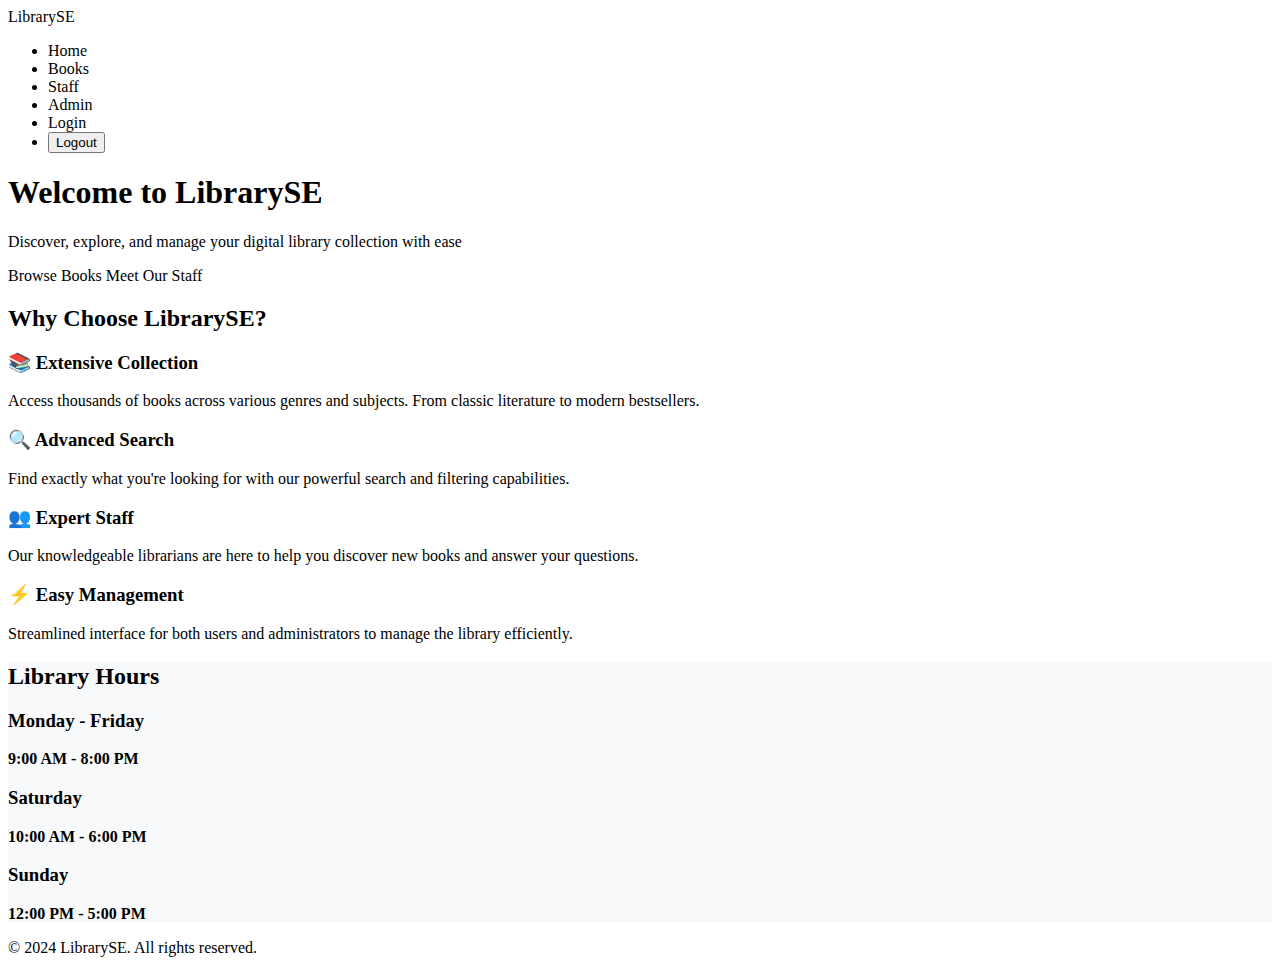
<file: target/classes/templates/index.html>
<!DOCTYPE html>
<html lang="en" xmlns:th="http://www.thymeleaf.org" xmlns:sec="http://www.thymeleaf.org/extras/spring-security">
<head>
    <meta charset="UTF-8">
    <meta name="viewport" content="width=device-width, initial-scale=1.0">
    <title>LibrarySE - Your Digital Library</title>
    <link rel="stylesheet" th:href="@{/css/style.css}">
</head>
<body>
    <header>
        <nav class="navbar">
            <div class="logo">LibrarySE</div>
            <ul class="nav-links">
                <li><a th:href="@{/}">Home</a></li>
                <li><a th:href="@{/books}">Books</a></li>
                <li><a th:href="@{/staff}">Staff</a></li>
                <li><a th:href="@{/admin}" sec:authorize="hasRole('ADMIN')">Admin</a></li>
                <li><a th:href="@{/login}" sec:authorize="!isAuthenticated()">Login</a></li>
                <li>
                    <form th:action="@{/logout}" method="post" sec:authorize="isAuthenticated()">
                        <button type="submit" class="btn btn-outline">Logout</button>
                    </form>
                </li>
            </ul>
        </nav>
    </header>

    <main>
        <section class="hero">
            <div class="container">
                <h1>Welcome to <span class="accent">LibrarySE</span></h1>
                <p>Discover, explore, and manage your digital library collection with ease</p>
                <div>
                    <a th:href="@{/books}" class="btn">Browse Books</a>
                    <a th:href="@{/staff}" class="btn btn-secondary">Meet Our Staff</a>
                </div>
            </div>
        </section>

        <section class="section">
            <div class="container">
                <h2>Why Choose <span class="highlight">LibrarySE</span>?</h2>
                <div class="card-grid">
                    <div class="card">
                        <h3>📚 Extensive Collection</h3>
                        <p>Access thousands of books across various genres and subjects. From classic literature to modern bestsellers.</p>
                    </div>
                    <div class="card">
                        <h3>🔍 Advanced Search</h3>
                        <p>Find exactly what you're looking for with our powerful search and filtering capabilities.</p>
                    </div>
                    <div class="card">
                        <h3>👥 Expert Staff</h3>
                        <p>Our knowledgeable librarians are here to help you discover new books and answer your questions.</p>
                    </div>
                    <div class="card">
                        <h3>⚡ Easy Management</h3>
                        <p>Streamlined interface for both users and administrators to manage the library efficiently.</p>
                    </div>
                </div>
            </div>
        </section>

        <section class="section" style="background-color: #f8f9fa;">
            <div class="container">
                <h2>Library <span class="highlight">Hours</span></h2>
                <div class="card-grid">
                    <div class="card">
                        <h3>Monday - Friday</h3>
                        <p><strong>9:00 AM - 8:00 PM</strong></p>
                    </div>
                    <div class="card">
                        <h3>Saturday</h3>
                        <p><strong>10:00 AM - 6:00 PM</strong></p>
                    </div>
                    <div class="card">
                        <h3>Sunday</h3>
                        <p><strong>12:00 PM - 5:00 PM</strong></p>
                    </div>
                </div>
            </div>
        </section>
    </main>

    <footer>
        <div class="container">
            <p>&copy; 2024 LibrarySE. All rights reserved.</p>
        </div>
    </footer>
</body>
</html>
</file>
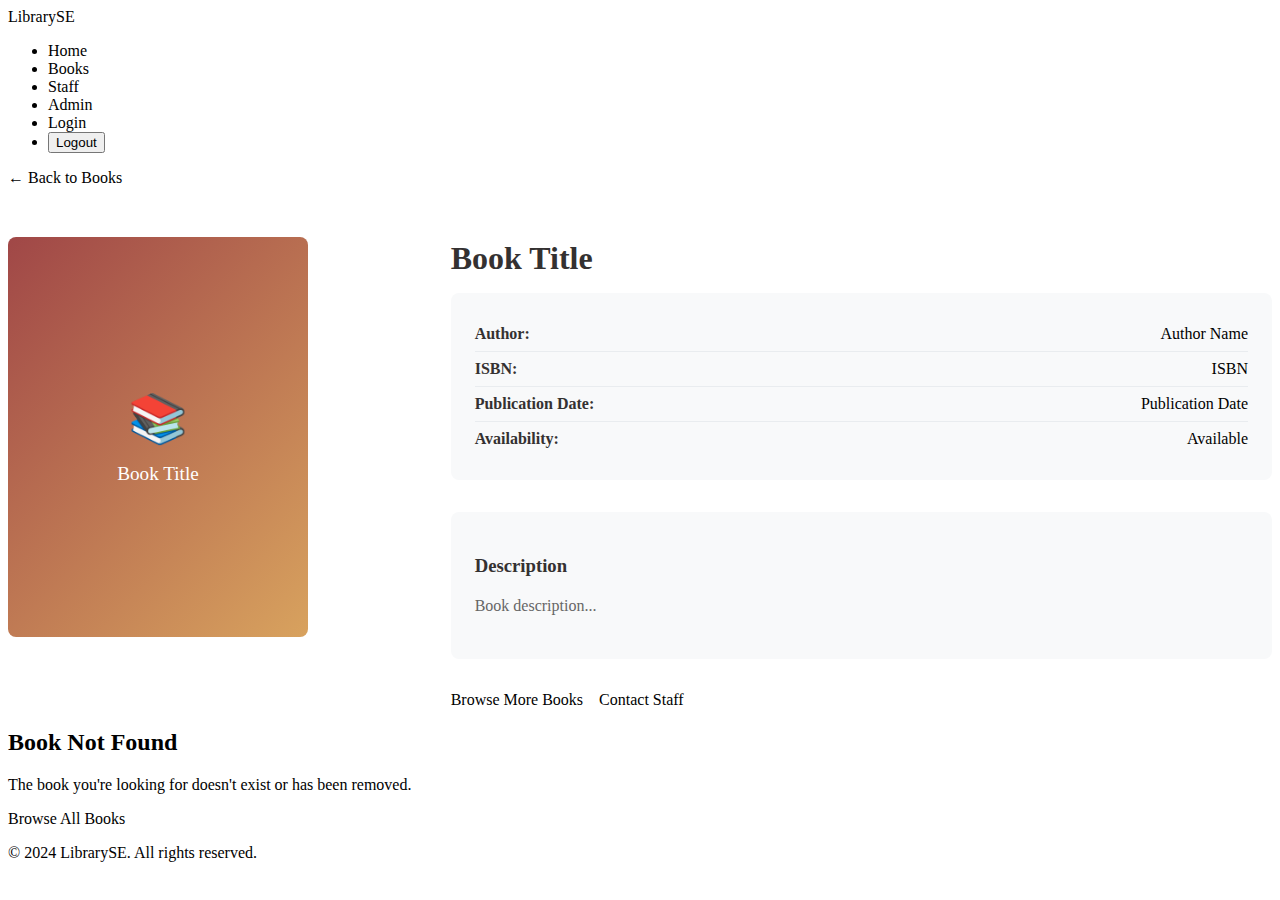
<file: target/classes/templates/book-detail.html>
<!DOCTYPE html>
<html lang="en" xmlns:th="http://www.thymeleaf.org" xmlns:sec="http://www.thymeleaf.org/extras/spring-security">
<head>
    <meta charset="UTF-8">
    <meta name="viewport" content="width=device-width, initial-scale=1.0">
    <title th:text="${book.title} + ' - LibrarySE'">Book Details - LibrarySE</title>
    <link rel="stylesheet" th:href="@{/css/style.css}">
</head>
<body>
    <header>
        <nav class="navbar">
            <div class="logo">LibrarySE</div>
            <ul class="nav-links">
                <li><a th:href="@{/}">Home</a></li>
                <li><a th:href="@{/books}">Books</a></li>
                <li><a th:href="@{/staff}">Staff</a></li>
                <li><a th:href="@{/admin}" sec:authorize="hasRole('ADMIN')">Admin</a></li>
                <li><a th:href="@{/login}" sec:authorize="!isAuthenticated()">Login</a></li>
                <li>
                    <form th:action="@{/logout}" method="post" sec:authorize="isAuthenticated()">
                        <button type="submit" class="btn btn-outline">Logout</button>
                    </form>
                </li>
            </ul>
        </nav>
    </header>

    <main>
        <div class="container">
            <section class="section">
                <div style="margin-bottom: 2rem;">
                    <a th:href="@{/books}" class="btn btn-outline">← Back to Books</a>
                </div>

                <div class="card" th:if="${book}">
                    <div style="display: grid; grid-template-columns: 1fr 2fr; gap: 2rem; align-items: start;">
                        <!-- Book Cover -->
                        <div class="book-cover">
                            <img th:if="${book.coverImageUrl}" 
                                 th:src="${book.coverImageUrl}" 
                                 th:alt="${book.title}"
                                 style="width: 100%; max-width: 300px; height: auto; border-radius: 8px; box-shadow: 0 4px 8px rgba(0,0,0,0.1);">
                            <div th:unless="${book.coverImageUrl}" 
                                 class="placeholder-cover"
                                 style="width: 100%; max-width: 300px; height: 400px; background: linear-gradient(135deg, #A04747, #D8A25E); border-radius: 8px; display: flex; align-items: center; justify-content: center; color: white; font-size: 1.2rem; text-align: center;">
                                <div>
                                    <div style="font-size: 3rem; margin-bottom: 1rem;">📚</div>
                                    <div th:text="${book.title}">Book Title</div>
                                </div>
                            </div>
                        </div>

                        <!-- Book Details -->
                        <div class="book-details">
                            <h1 th:text="${book.title}" style="color: #343131; margin-bottom: 1rem;">Book Title</h1>
                            
                            <div class="book-info">
                                <div class="info-row">
                                    <strong>Author:</strong>
                                    <span th:text="${book.author}">Author Name</span>
                                </div>
                                
                                <div class="info-row">
                                    <strong>ISBN:</strong>
                                    <span th:text="${book.isbn}">ISBN</span>
                                </div>
                                
                                <div class="info-row" th:if="${book.publicationDate}">
                                    <strong>Publication Date:</strong>
                                    <span th:text="${#temporals.format(book.publicationDate, 'MMMM dd, yyyy')}">Publication Date</span>
                                </div>
                                
                                <div class="info-row">
                                    <strong>Availability:</strong>
                                    <span th:class="${book.isAvailable} ? 'badge badge-success' : 'badge badge-danger'"
                                          th:text="${book.isAvailable} ? 'Available' : 'Unavailable'">Available</span>
                                </div>
                            </div>

                            <div th:if="${book.description}" class="book-description" style="margin-top: 2rem;">
                                <h3 style="color: #343131; margin-bottom: 1rem;">Description</h3>
                                <p th:text="${book.description}" style="line-height: 1.6; color: #666;">Book description...</p>
                            </div>

                            <div class="book-actions" style="margin-top: 2rem;">
                                <a th:href="@{/books}" class="btn btn-outline">Browse More Books</a>
                                <a th:href="@{/staff}" class="btn">Contact Staff</a>
                            </div>
                        </div>
                    </div>
                </div>

                <div th:unless="${book}" class="card">
                    <h2>Book Not Found</h2>
                    <p>The book you're looking for doesn't exist or has been removed.</p>
                    <a th:href="@{/books}" class="btn">Browse All Books</a>
                </div>
            </section>
        </div>
    </main>

    <footer>
        <div class="container">
            <p>&copy; 2024 LibrarySE. All rights reserved.</p>
        </div>
    </footer>

    <style>
        .book-info {
            background: #f8f9fa;
            padding: 1.5rem;
            border-radius: 8px;
            margin-bottom: 1rem;
        }
        
        .info-row {
            display: flex;
            justify-content: space-between;
            align-items: center;
            padding: 0.5rem 0;
            border-bottom: 1px solid #e9ecef;
        }
        
        .info-row:last-child {
            border-bottom: none;
        }
        
        .info-row strong {
            color: #343131;
            min-width: 120px;
        }
        
        .book-description {
            background: #f8f9fa;
            padding: 1.5rem;
            border-radius: 8px;
        }
        
        .book-actions {
            display: flex;
            gap: 1rem;
            flex-wrap: wrap;
        }
        
        @media (max-width: 768px) {
            .book-details {
                grid-template-columns: 1fr !important;
            }
            
            .book-cover {
                text-align: center;
            }
            
            .info-row {
                flex-direction: column;
                align-items: flex-start;
                gap: 0.5rem;
            }
            
            .info-row strong {
                min-width: auto;
            }
        }
    </style>
</body>
</html>
</file>
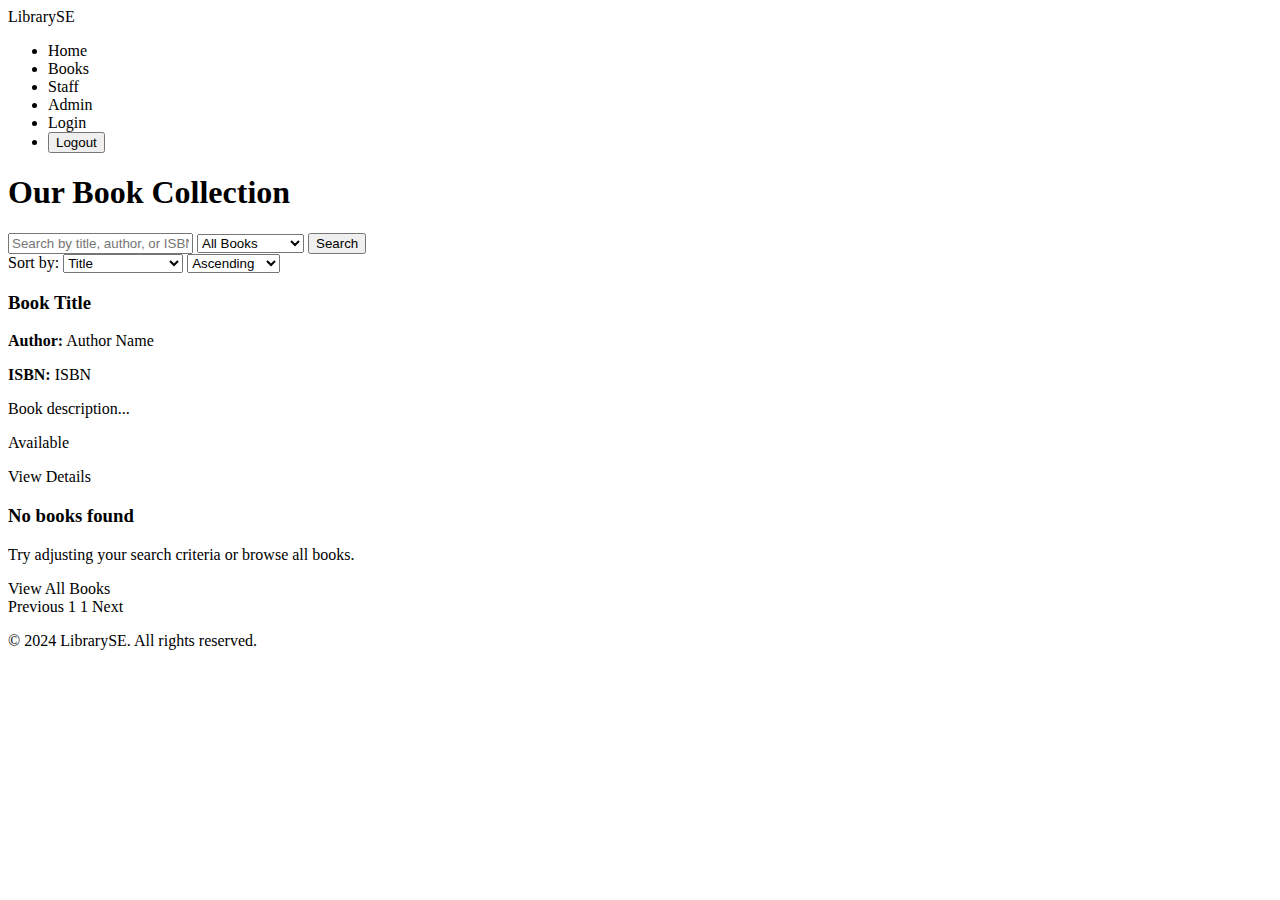
<file: target/classes/templates/books.html>
<!DOCTYPE html>
<html lang="en" xmlns:th="http://www.thymeleaf.org" xmlns:sec="http://www.thymeleaf.org/extras/spring-security">
<head>
    <meta charset="UTF-8">
    <meta name="viewport" content="width=device-width, initial-scale=1.0">
    <title>Books - LibrarySE</title>
    <link rel="stylesheet" th:href="@{/css/style.css}">
</head>
<body>
    <header>
        <nav class="navbar">
            <div class="logo">LibrarySE</div>
            <ul class="nav-links">
                <li><a th:href="@{/}">Home</a></li>
                <li><a th:href="@{/books}">Books</a></li>
                <li><a th:href="@{/staff}">Staff</a></li>
                <li><a th:href="@{/admin}" sec:authorize="hasRole('ADMIN')">Admin</a></li>
                <li><a th:href="@{/login}" sec:authorize="!isAuthenticated()">Login</a></li>
                <li>
                    <form th:action="@{/logout}" method="post" sec:authorize="isAuthenticated()">
                        <button type="submit" class="btn btn-outline">Logout</button>
                    </form>
                </li>
            </ul>
        </nav>
    </header>

    <main>
        <div class="container">
            <section class="section">
                <h1>Our <span class="highlight">Book Collection</span></h1>
                
                <form th:action="@{/books}" method="get" class="search-bar">
                    <input type="text" name="search" th:value="${search}" placeholder="Search by title, author, or ISBN..." class="search-input">
                    <select name="available" class="filter-select">
                        <option value="">All Books</option>
                        <option value="true" th:selected="${available == true}">Available Only</option>
                        <option value="false" th:selected="${available == false}">Unavailable</option>
                    </select>
                    <button type="submit" class="btn">Search</button>
                </form>

                <div class="sort-controls">
                    <label for="sort">Sort by:</label>
                    <select name="sort" id="sort" onchange="updateSort()">
                        <option value="title" th:selected="${sort == 'title'}">Title</option>
                        <option value="author" th:selected="${sort == 'author'}">Author</option>
                        <option value="publicationDate" th:selected="${sort == 'publicationDate'}">Publication Date</option>
                    </select>
                    <select name="direction" id="direction" onchange="updateSort()">
                        <option value="asc" th:selected="${direction == 'asc'}">Ascending</option>
                        <option value="desc" th:selected="${direction == 'desc'}">Descending</option>
                    </select>
                </div>

                <div class="card-grid" th:if="${books.content.size() > 0}">
                    <div class="card" th:each="book : ${books.content}">
                        <h3 th:text="${book.title}">Book Title</h3>
                        <p><strong>Author:</strong> <span th:text="${book.author}">Author Name</span></p>
                        <p><strong>ISBN:</strong> <span th:text="${book.isbn}">ISBN</span></p>
                        <p th:if="${book.description}" th:text="${#strings.abbreviate(book.description, 100)}">Book description...</p>
                        <p>
                            <span th:class="${book.isAvailable} ? 'badge badge-success' : 'badge badge-danger'"
                                  th:text="${book.isAvailable} ? 'Available' : 'Unavailable'">Available</span>
                        </p>
                        <div style="margin-top: 1rem;">
                            <a th:href="@{'/books/' + ${book.id}}" class="btn btn-sm">View Details</a>
                        </div>
                    </div>
                </div>

                <div th:if="${books.content.size() == 0}" class="card">
                    <h3>No books found</h3>
                    <p>Try adjusting your search criteria or browse all books.</p>
                    <a th:href="@{/books}" class="btn">View All Books</a>
                </div>

                <div th:if="${books.totalPages > 1}" class="pagination">
                    <a th:if="${books.hasPrevious()}" 
                       th:href="@{/books(search=${search}, available=${available}, sort=${sort}, direction=${direction}, page=${books.number - 1})}">Previous</a>
                    
                    <span th:each="pageNum : ${#numbers.sequence(0, books.totalPages - 1)}"
                          th:if="${pageNum >= books.number - 2 and pageNum <= books.number + 2}">
                        <a th:if="${pageNum != books.number}"
                           th:href="@{/books(search=${search}, available=${available}, sort=${sort}, direction=${direction}, page=${pageNum})}"
                           th:text="${pageNum + 1}">1</a>
                        <span th:if="${pageNum == books.number}" class="current" th:text="${pageNum + 1}">1</span>
                    </span>
                    
                    <a th:if="${books.hasNext()}" 
                       th:href="@{/books(search=${search}, available=${available}, sort=${sort}, direction=${direction}, page=${books.number + 1})}">Next</a>
                </div>
            </section>
        </div>
    </main>

    <footer>
        <div class="container">
            <p>&copy; 2024 LibrarySE. All rights reserved.</p>
        </div>
    </footer>

    <script>
        function updateSort() {
            const sort = document.getElementById('sort').value;
            const direction = document.getElementById('direction').value;
            const search = new URLSearchParams(window.location.search).get('search') || '';
            const available = new URLSearchParams(window.location.search).get('available') || '';
            
            const url = new URL(window.location.href);
            url.searchParams.set('sort', sort);
            url.searchParams.set('direction', direction);
            url.searchParams.set('page', '0');
            
            window.location.href = url.toString();
        }
    </script>
</body>
</html>
</file>
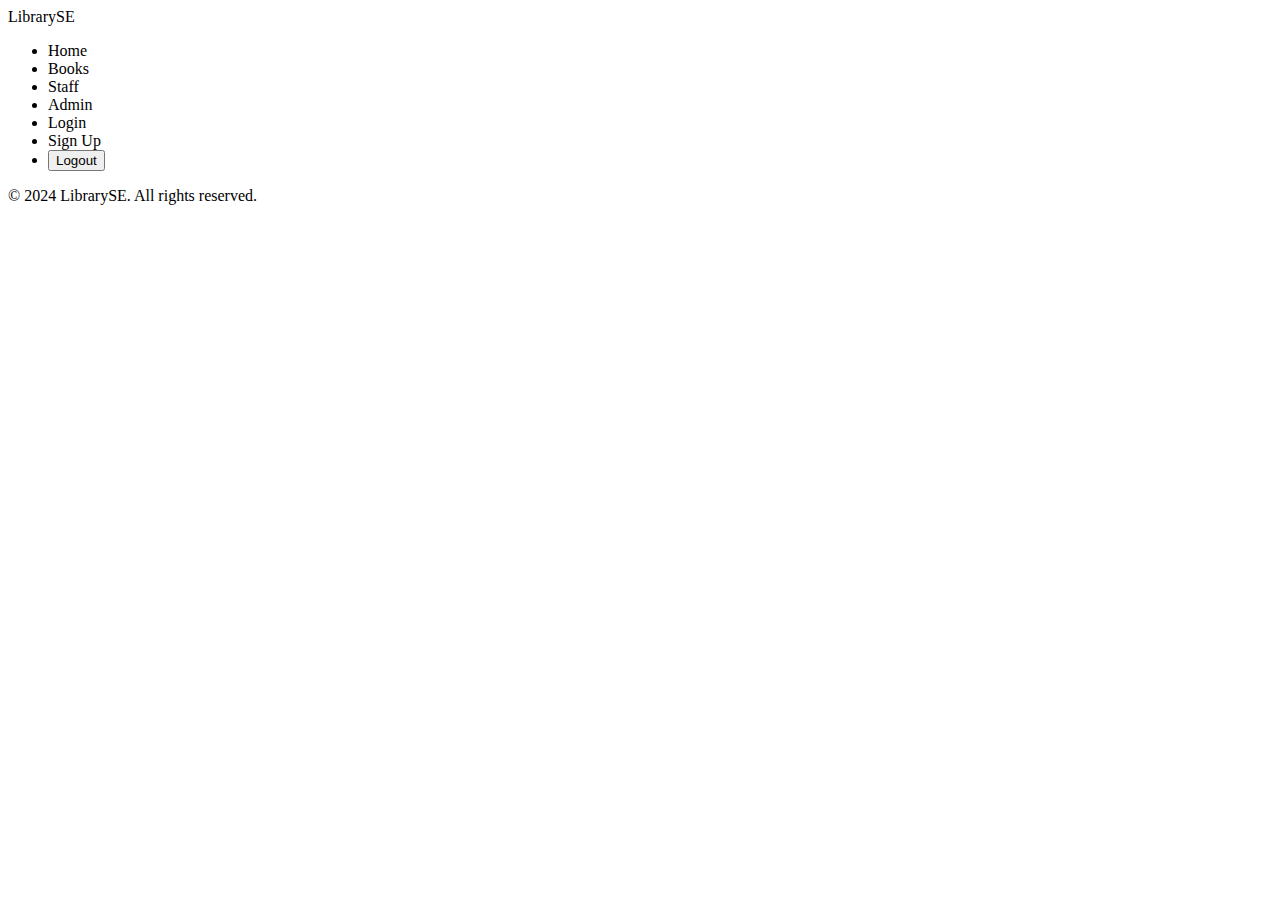
<file: target/classes/templates/layout.html>
<!DOCTYPE html>
<html lang="en" xmlns:th="http://www.thymeleaf.org">
<head>
    <meta charset="UTF-8">
    <meta name="viewport" content="width=device-width, initial-scale=1.0">
    <title th:text="${title != null ? title + ' - LibrarySE' : 'LibrarySE'}">LibrarySE</title>
    <link rel="stylesheet" th:href="@{/css/style.css}">
</head>
<body>
    <header>
        <nav class="navbar">
            <div class="logo">LibrarySE</div>
            <ul class="nav-links">
                <li><a th:href="@{/}">Home</a></li>
                <li><a th:href="@{/books}">Books</a></li>
                <li><a th:href="@{/staff}">Staff</a></li>
                <li><a th:href="@{/admin}" sec:authorize="hasRole('ADMIN')">Admin</a></li>
                <li><a th:href="@{/login}" sec:authorize="!isAuthenticated()">Login</a></li>
                <li><a th:href="@{/auth/signup}" sec:authorize="!isAuthenticated()">Sign Up</a></li>
                <li>
                    <form th:action="@{/logout}" method="post" sec:authorize="isAuthenticated()">
                        <button type="submit" class="btn btn-outline">Logout</button>
                    </form>
                </li>
            </ul>
        </nav>
    </header>

    <main>
        <div th:fragment="content">
            <!-- Content will be inserted here -->
        </div>
    </main>

    <footer>
        <div class="container">
            <p>&copy; 2024 LibrarySE. All rights reserved.</p>
        </div>
    </footer>

    <script th:fragment="scripts">
        <!-- Scripts will be inserted here -->
    </script>
</body>
</html>
</file>
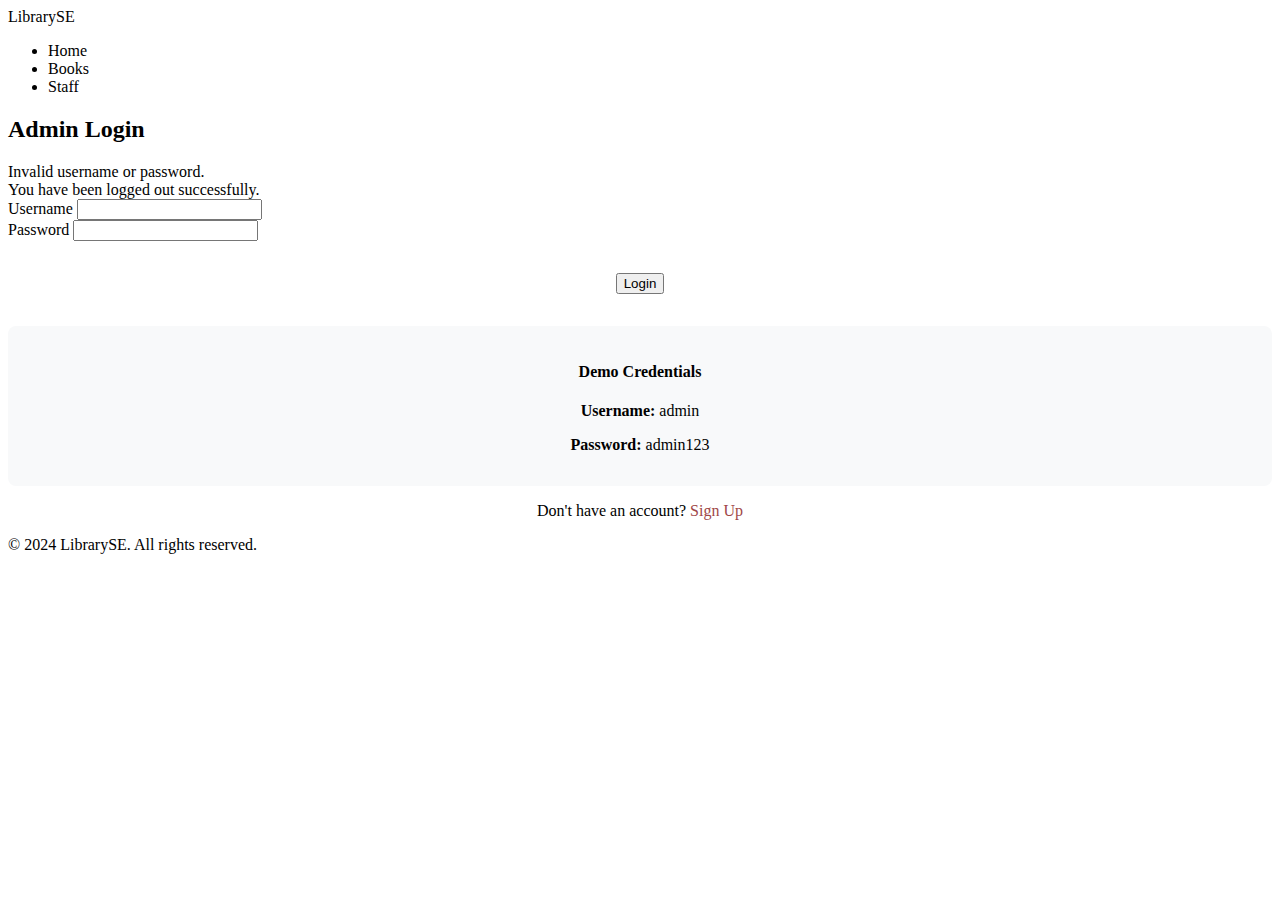
<file: target/classes/templates/login.html>
<!DOCTYPE html>
<html lang="en" xmlns:th="http://www.thymeleaf.org">
<head>
    <meta charset="UTF-8">
    <meta name="viewport" content="width=device-width, initial-scale=1.0">
    <title>Login - LibrarySE</title>
    <link rel="stylesheet" th:href="@{/css/style.css}">
</head>
<body>
    <header>
        <nav class="navbar">
            <div class="logo">LibrarySE</div>
            <ul class="nav-links">
                <li><a th:href="@{/}">Home</a></li>
                <li><a th:href="@{/books}">Books</a></li>
                <li><a th:href="@{/staff}">Staff</a></li>
            </ul>
        </nav>
    </header>

    <main>
        <div class="container">
            <div class="login-form">
                <h2>Admin Login</h2>
                <div th:if="${param.error}" class="alert alert-error">
                    Invalid username or password.
                </div>
                <div th:if="${param.logout}" class="alert alert-success">
                    You have been logged out successfully.
                </div>
                
                <form th:action="@{/login}" method="post">
                    <div class="form-group">
                        <label for="username">Username</label>
                        <input type="text" id="username" name="username" required>
                    </div>
                    <div class="form-group">
                        <label for="password">Password</label>
                        <input type="password" id="password" name="password" required>
                    </div>
                    <div style="text-align: center; margin-top: 2rem;">
                        <button type="submit" class="btn">Login</button>
                    </div>
                </form>
                
                <div style="text-align: center; margin-top: 2rem; padding: 1rem; background-color: #f8f9fa; border-radius: 8px;">
                    <h4>Demo Credentials</h4>
                    <p><strong>Username:</strong> admin</p>
                    <p><strong>Password:</strong> admin123</p>
                </div>
                
                <div style="text-align: center; margin-top: 1rem;">
                    <p>Don't have an account? <a th:href="@{/auth/signup}" style="color: #A04747;">Sign Up</a></p>
                </div>
            </div>
        </div>
    </main>

    <footer>
        <div class="container">
            <p>&copy; 2024 LibrarySE. All rights reserved.</p>
        </div>
    </footer>
</body>
</html>
</file>
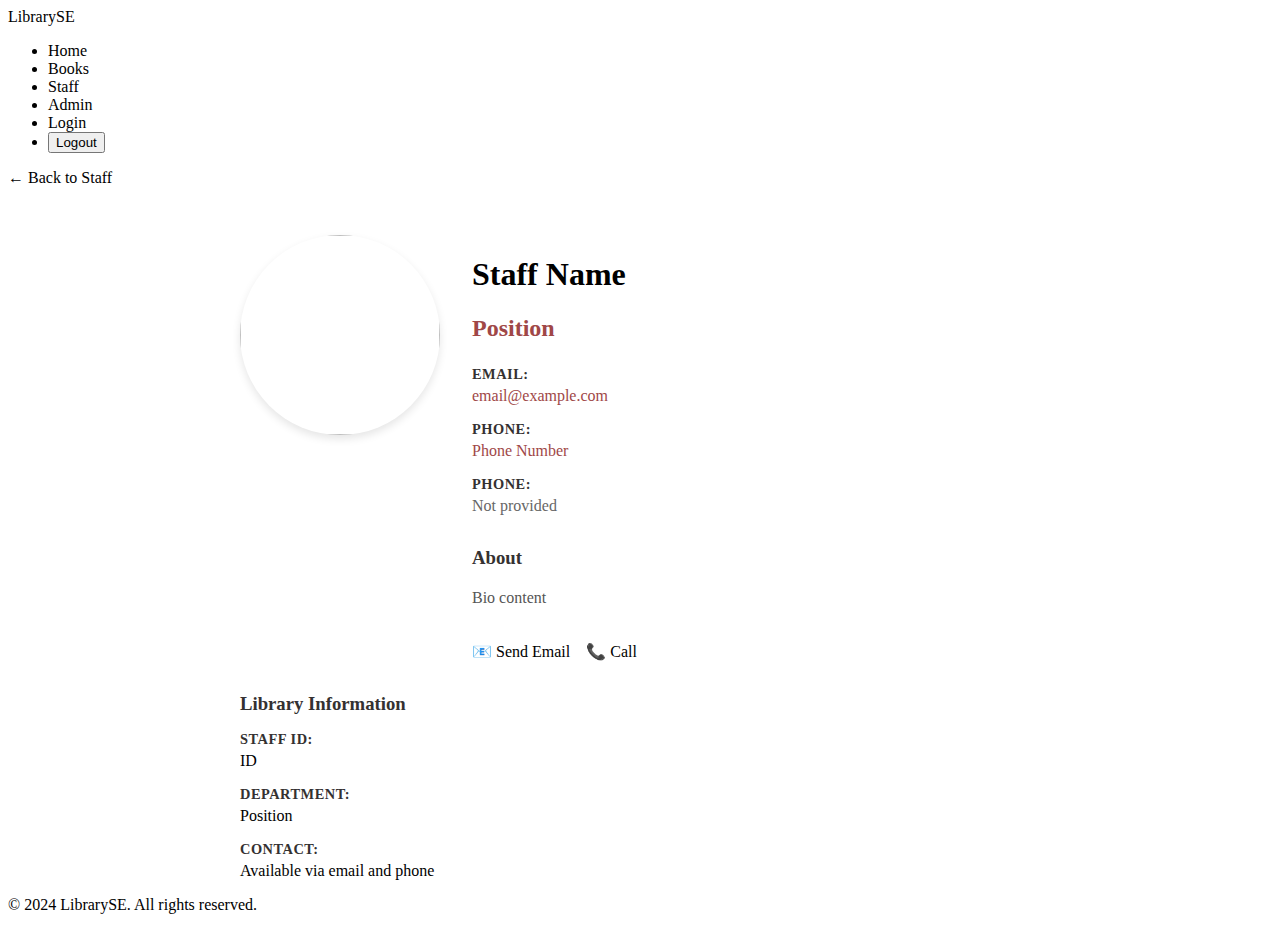
<file: target/classes/templates/staff-detail.html>
<!DOCTYPE html>
<html lang="en" xmlns:th="http://www.thymeleaf.org" xmlns:sec="http://www.thymeleaf.org/extras/spring-security">
<head>
    <meta charset="UTF-8">
    <meta name="viewport" content="width=device-width, initial-scale=1.0">
    <title th:text="${staff.fullName} + ' - LibrarySE'">Staff Details - LibrarySE</title>
    <link rel="stylesheet" th:href="@{/css/style.css}">
</head>
<body>
    <header>
        <nav class="navbar">
            <div class="logo">LibrarySE</div>
            <ul class="nav-links">
                <li><a th:href="@{/}">Home</a></li>
                <li><a th:href="@{/books}">Books</a></li>
                <li><a th:href="@{/staff}">Staff</a></li>
                <li><a th:href="@{/admin}" sec:authorize="hasRole('ADMIN')">Admin</a></li>
                <li><a th:href="@{/login}" sec:authorize="!isAuthenticated()">Login</a></li>
                <li>
                    <form th:action="@{/logout}" method="post" sec:authorize="isAuthenticated()">
                        <button type="submit" class="btn btn-outline">Logout</button>
                    </form>
                </li>
            </ul>
        </nav>
    </header>

    <main>
        <div class="container">
            <section class="section">
                <div style="margin-bottom: 2rem;">
                    <a th:href="@{/staff}" class="btn btn-outline" style="margin-bottom: 1rem; display: inline-block;">
                        ← Back to Staff
                    </a>
                </div>

                <div class="card" style="max-width: 800px; margin: 0 auto;">
                    <div style="display: flex; flex-wrap: wrap; gap: 2rem; align-items: flex-start;">
                        <!-- Profile Image -->
                        <div style="flex: 0 0 200px;">
                            <div class="profile-image-container">
                                <img th:if="${staff.profileImageUrl != null and !staff.profileImageUrl.isEmpty()}" 
                                     th:src="${staff.profileImageUrl}" 
                                     th:alt="${staff.fullName}"
                                     class="profile-image">
                                <div th:unless="${staff.profileImageUrl != null and !staff.profileImageUrl.isEmpty()}" 
                                     class="profile-image-placeholder">
                                    <span th:text="${#strings.substring(staff.firstName, 0, 1) + #strings.substring(staff.lastName, 0, 1)}">AB</span>
                                </div>
                            </div>
                        </div>

                        <!-- Staff Information -->
                        <div style="flex: 1; min-width: 300px;">
                            <h1 th:text="${staff.fullName}" class="highlight">Staff Name</h1>
                            <h2 th:text="${staff.position}" style="color: #A04747; margin-bottom: 1.5rem;">Position</h2>

                            <div class="info-grid">
                                <div class="info-item">
                                    <strong>Email:</strong>
                                    <a th:href="'mailto:' + ${staff.email}" th:text="${staff.email}">email@example.com</a>
                                </div>
                                
                                <div class="info-item" th:if="${staff.phoneNumber != null and !staff.phoneNumber.isEmpty()}">
                                    <strong>Phone:</strong>
                                    <a th:href="'tel:' + ${staff.phoneNumber}" th:text="${staff.phoneNumber}">Phone Number</a>
                                </div>
                                
                                <div class="info-item" th:unless="${staff.phoneNumber != null and !staff.phoneNumber.isEmpty()}">
                                    <strong>Phone:</strong>
                                    <span style="color: #666;">Not provided</span>
                                </div>
                            </div>

                            <!-- Bio Section -->
                            <div th:if="${staff.bio != null and !staff.bio.isEmpty()}" style="margin-top: 2rem;">
                                <h3 style="color: #343131; margin-bottom: 1rem;">About</h3>
                                <p th:text="${staff.bio}" style="line-height: 1.6; color: #555;">Bio content</p>
                            </div>

                            <!-- Contact Actions -->
                            <div style="margin-top: 2rem; display: flex; gap: 1rem; flex-wrap: wrap;">
                                <a th:href="'mailto:' + ${staff.email}" class="btn">
                                    📧 Send Email
                                </a>
                                <a th:if="${staff.phoneNumber != null and !staff.phoneNumber.isEmpty()}" 
                                   th:href="'tel:' + ${staff.phoneNumber}" 
                                   class="btn btn-outline">
                                    📞 Call
                                </a>
                            </div>
                        </div>
                    </div>
                </div>

                <!-- Additional Information -->
                <div class="card" style="max-width: 800px; margin: 2rem auto 0;">
                    <h3 style="color: #343131; margin-bottom: 1rem;">Library Information</h3>
                    <div class="info-grid">
                        <div class="info-item">
                            <strong>Staff ID:</strong>
                            <span th:text="${staff.id}">ID</span>
                        </div>
                        <div class="info-item">
                            <strong>Department:</strong>
                            <span th:text="${staff.position}">Position</span>
                        </div>
                        <div class="info-item">
                            <strong>Contact:</strong>
                            <span>Available via email and phone</span>
                        </div>
                    </div>
                </div>
            </section>
        </div>
    </main>

    <footer>
        <div class="container">
            <p>&copy; 2024 LibrarySE. All rights reserved.</p>
        </div>
    </footer>

    <style>
        .profile-image-container {
            width: 200px;
            height: 200px;
            border-radius: 50%;
            overflow: hidden;
            margin: 0 auto;
            box-shadow: 0 4px 8px rgba(0,0,0,0.1);
        }

        .profile-image {
            width: 100%;
            height: 100%;
            object-fit: cover;
        }

        .profile-image-placeholder {
            width: 100%;
            height: 100%;
            background: linear-gradient(135deg, #A04747, #D8A25E);
            display: flex;
            align-items: center;
            justify-content: center;
            color: white;
            font-size: 3rem;
            font-weight: bold;
        }

        .info-grid {
            display: grid;
            gap: 1rem;
        }

        .info-item {
            display: flex;
            flex-direction: column;
            gap: 0.25rem;
        }

        .info-item strong {
            color: #343131;
            font-size: 0.9rem;
            text-transform: uppercase;
            letter-spacing: 0.5px;
        }

        .info-item a {
            color: #A04747;
            text-decoration: none;
            font-weight: 500;
        }

        .info-item a:hover {
            text-decoration: underline;
        }

        @media (max-width: 768px) {
            .profile-image-container {
                width: 150px;
                height: 150px;
            }
            
            .profile-image-placeholder {
                font-size: 2rem;
            }
        }
    </style>
</body>
</html>
</file>
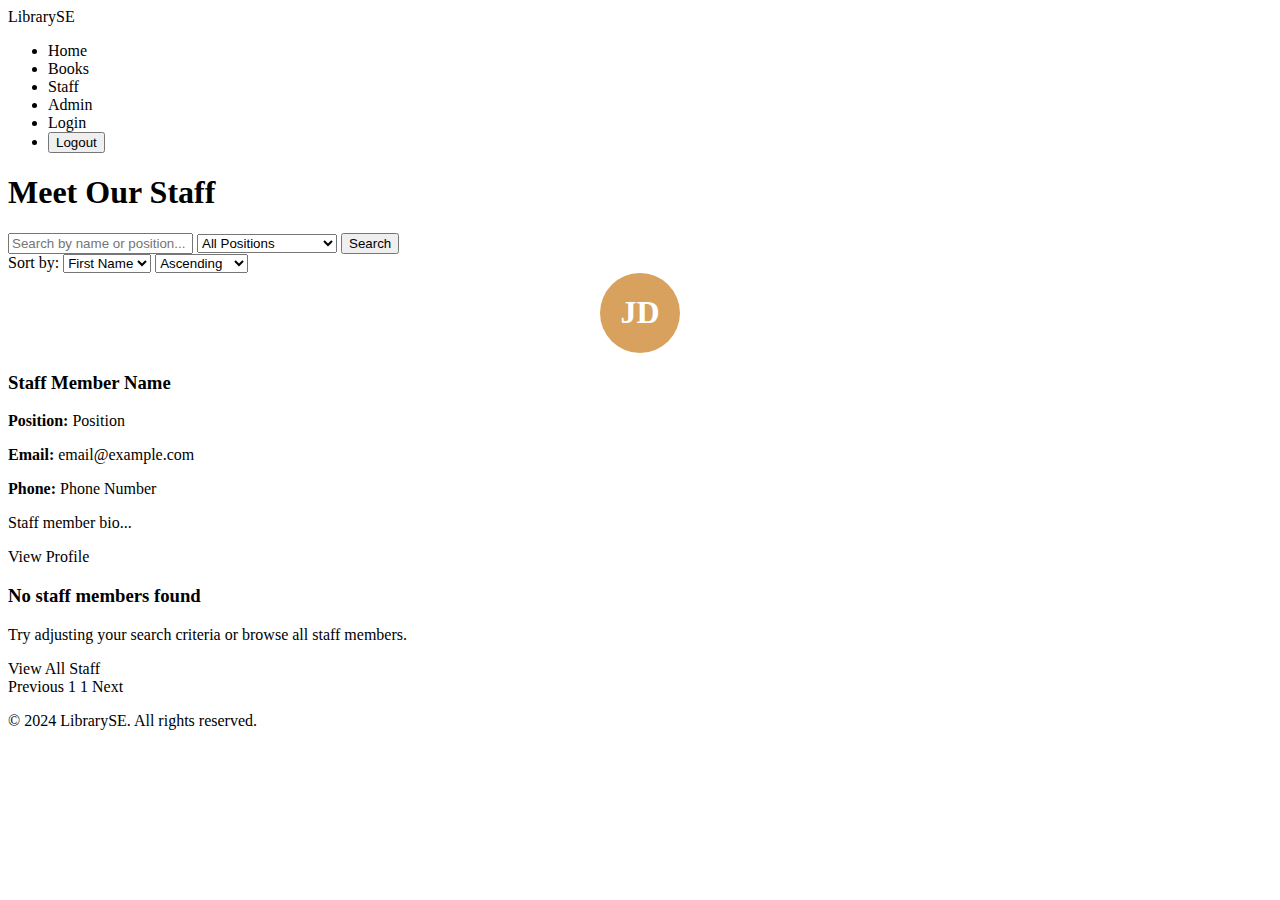
<file: target/classes/templates/staff.html>
<!DOCTYPE html>
<html lang="en" xmlns:th="http://www.thymeleaf.org" xmlns:sec="http://www.thymeleaf.org/extras/spring-security">
<head>
    <meta charset="UTF-8">
    <meta name="viewport" content="width=device-width, initial-scale=1.0">
    <title>Staff - LibrarySE</title>
    <link rel="stylesheet" th:href="@{/css/style.css}">
</head>
<body>
    <header>
        <nav class="navbar">
            <div class="logo">LibrarySE</div>
            <ul class="nav-links">
                <li><a th:href="@{/}">Home</a></li>
                <li><a th:href="@{/books}">Books</a></li>
                <li><a th:href="@{/staff}">Staff</a></li>
                <li><a th:href="@{/admin}" sec:authorize="hasRole('ADMIN')">Admin</a></li>
                <li><a th:href="@{/login}" sec:authorize="!isAuthenticated()">Login</a></li>
                <li>
                    <form th:action="@{/logout}" method="post" sec:authorize="isAuthenticated()">
                        <button type="submit" class="btn btn-outline">Logout</button>
                    </form>
                </li>
            </ul>
        </nav>
    </header>

    <main>
        <div class="container">
            <section class="section">
                <h1>Meet Our <span class="highlight">Staff</span></h1>
                
                <form th:action="@{/staff}" method="get" class="search-bar">
                    <input type="text" name="search" th:value="${search}" placeholder="Search by name or position..." class="search-input">
                    <select name="position" class="filter-select">
                        <option value="">All Positions</option>
                        <option value="Librarian" th:selected="${position == 'Librarian'}">Librarian</option>
                        <option value="Assistant Librarian" th:selected="${position == 'Assistant Librarian'}">Assistant Librarian</option>
                        <option value="Library Director" th:selected="${position == 'Library Director'}">Library Director</option>
                        <option value="Technical Services" th:selected="${position == 'Technical Services'}">Technical Services</option>
                        <option value="Reference Librarian" th:selected="${position == 'Reference Librarian'}">Reference Librarian</option>
                    </select>
                    <button type="submit" class="btn">Search</button>
                </form>

                <div class="sort-controls">
                    <label for="sort">Sort by:</label>
                    <select name="sort" id="sort" onchange="updateSort()">
                        <option value="firstName" th:selected="${sort == 'firstName'}">First Name</option>
                        <option value="lastName" th:selected="${sort == 'lastName'}">Last Name</option>
                        <option value="position" th:selected="${sort == 'position'}">Position</option>
                    </select>
                    <select name="direction" id="direction" onchange="updateSort()">
                        <option value="asc" th:selected="${direction == 'asc'}">Ascending</option>
                        <option value="desc" th:selected="${direction == 'desc'}">Descending</option>
                    </select>
                </div>

                <div class="card-grid" th:if="${staff.content.size() > 0}">
                    <div class="card" th:each="member : ${staff.content}">
                        <div style="text-align: center; margin-bottom: 1rem;">
                            <div style="width: 80px; height: 80px; background-color: #D8A25E; border-radius: 50%; margin: 0 auto; display: flex; align-items: center; justify-content: center; color: white; font-size: 2rem; font-weight: bold;"
                                 th:text="${#strings.substring(member.firstName, 0, 1) + #strings.substring(member.lastName, 0, 1)}">JD</div>
                        </div>
                        <h3 th:text="${member.fullName}">Staff Member Name</h3>
                        <p><strong>Position:</strong> <span th:text="${member.position}">Position</span></p>
                        <p><strong>Email:</strong> <span th:text="${member.email}">email@example.com</span></p>
                        <p th:if="${member.phoneNumber}"><strong>Phone:</strong> <span th:text="${member.phoneNumber}">Phone Number</span></p>
                        <p th:if="${member.bio}" th:text="${#strings.abbreviate(member.bio, 150)}">Staff member bio...</p>
                        <div style="margin-top: 1rem;">
                            <a th:href="@{'/staff/' + ${member.id}}" class="btn btn-sm">View Profile</a>
                        </div>
                    </div>
                </div>

                <div th:if="${staff.content.size() == 0}" class="card">
                    <h3>No staff members found</h3>
                    <p>Try adjusting your search criteria or browse all staff members.</p>
                    <a th:href="@{/staff}" class="btn">View All Staff</a>
                </div>

                <div th:if="${staff.totalPages > 1}" class="pagination">
                    <a th:if="${staff.hasPrevious()}" 
                       th:href="@{/staff(search=${search}, position=${position}, sort=${sort}, direction=${direction}, page=${staff.number - 1})}">Previous</a>
                    
                    <span th:each="pageNum : ${#numbers.sequence(0, staff.totalPages - 1)}"
                          th:if="${pageNum >= staff.number - 2 and pageNum <= staff.number + 2}">
                        <a th:if="${pageNum != staff.number}"
                           th:href="@{/staff(search=${search}, position=${position}, sort=${sort}, direction=${direction}, page=${pageNum})}"
                           th:text="${pageNum + 1}">1</a>
                        <span th:if="${pageNum == staff.number}" class="current" th:text="${pageNum + 1}">1</span>
                    </span>
                    
                    <a th:if="${staff.hasNext()}" 
                       th:href="@{/staff(search=${search}, position=${position}, sort=${sort}, direction=${direction}, page=${staff.number + 1})}">Next</a>
                </div>
            </section>
        </div>
    </main>

    <footer>
        <div class="container">
            <p>&copy; 2024 LibrarySE. All rights reserved.</p>
        </div>
    </footer>

    <script>
        function updateSort() {
            const sort = document.getElementById('sort').value;
            const direction = document.getElementById('direction').value;
            
            const url = new URL(window.location.href);
            url.searchParams.set('sort', sort);
            url.searchParams.set('direction', direction);
            url.searchParams.set('page', '0');
            
            window.location.href = url.toString();
        }
    </script>
</body>
</html>
</file>
